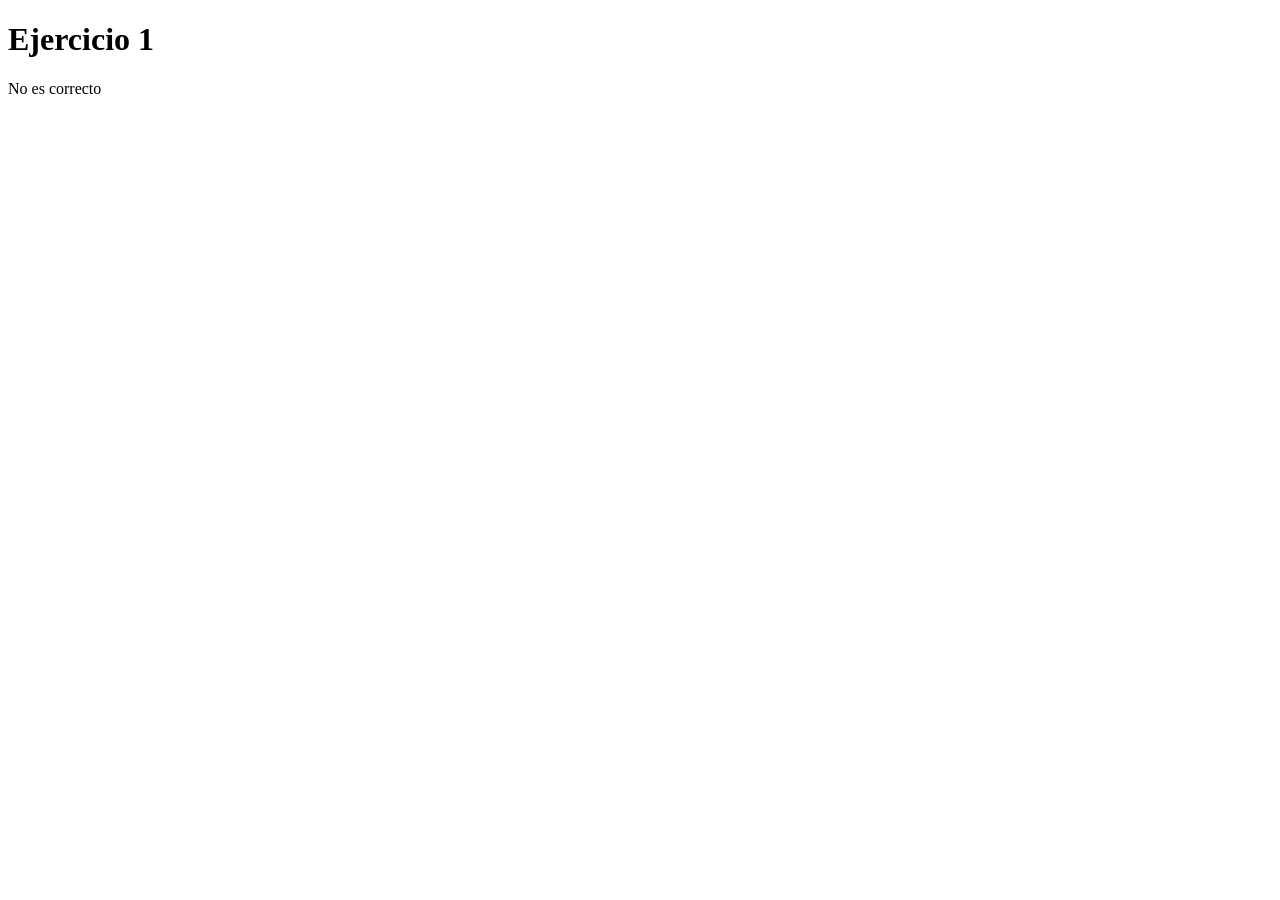
<file: Tecnologias_Web_Y_Moviles-main/Unidad 2/Guia de estudio N°1/eje1/index.html>
<!DOCTYPE html>
<html lang="es">
<head>
    <meta charset="UTF-8">
    <meta name="viewport" content="width=device-width, initial-scale=1.0">
    <title>1</title>
    
</head>
<body>
    <h1>Ejercicio 1</h1>
    <script src="JS/Ej1.js"></script>
</body>
</html>
</file>
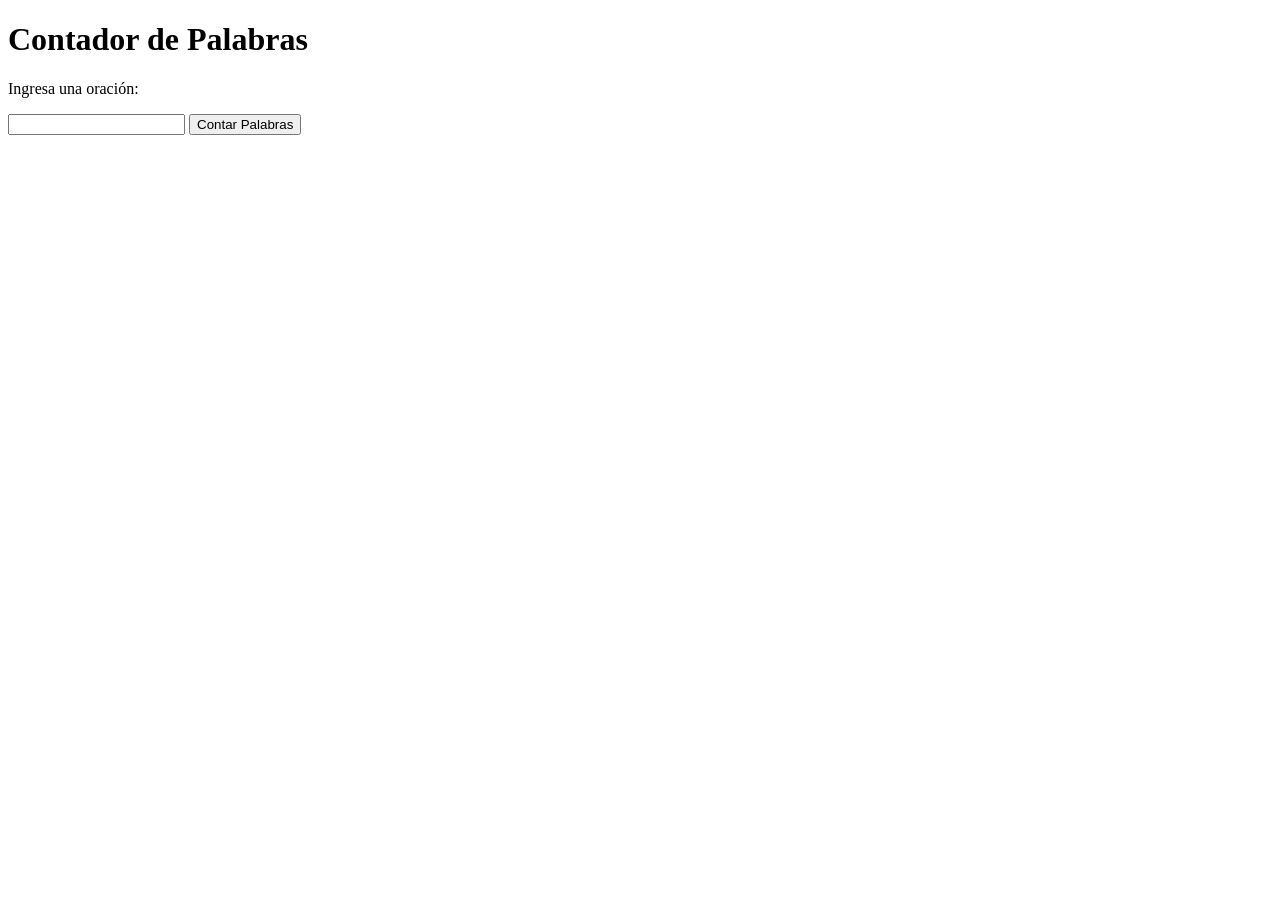
<file: Tecnologias_Web_Y_Moviles-main/Unidad 2/Guia de estudio N°1/eje2/index.html>
<!DOCTYPE html>
<html>
<head>
    <title>Contador de Palabras</title>
</head>
<body>
    <h1>Contador de Palabras</h1>
    <p>Ingresa una oración:</p>
    <input type="text" id="oracionIng">
    <button onclick="contarPalabras()">Contar Palabras</button>
    <p id="resultado"></p>

    <script src="JS/Ej2.js"></script>
</body>
</html>
</file>
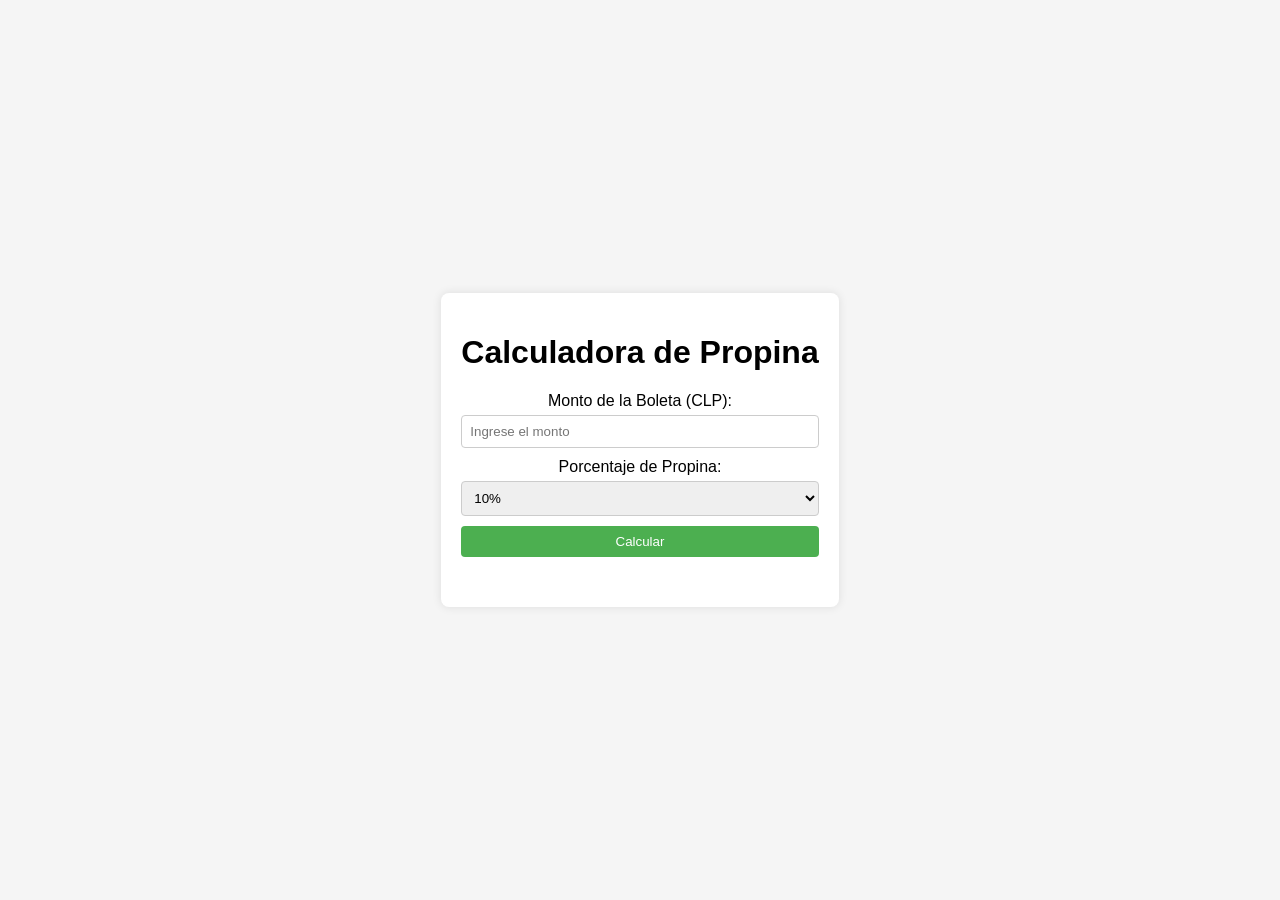
<file: Tecnologias_Web_Y_Moviles-main/Unidad 2/Retos/Reto 3/index.html>
<!DOCTYPE html>
<html lang="es">
<head>
  <meta charset="UTF-8">
  <meta name="viewport" content="width=device-width, initial-scale=1.0">
  <title>Calculadora de Propina</title>
  <link rel="stylesheet" href="styles.css">
</head>
<body>

  <div class="container">
    <h1>Calculadora de Propina</h1>
    <form id="tipForm">
      <label for="total">Monto de la Boleta (CLP): </label>
      <input type="text" id="total" placeholder="Ingrese el monto" required>
      
      <label for="Porcentaje">Porcentaje de Propina: </label>
      <select id="Porcentaje" required>
        <option value="10">10%</option>
        <option value="15">15%</option>
        <option value="20">20%</option>
      </select>
      
      <button type="button" onclick="calcularPropina()">Calcular</button>
    </form>
    
    <div id="resultado" style="display: none;">
      <h2>Resultado:</h2>
      <p id="propinaResultado">Propina: $0</p>
      <p id="totalResultado">Total a Pagar: $0</p>
    </div>
  </div>

  <script src="Reto_3.js"></script>
</body>
</html>
</file>
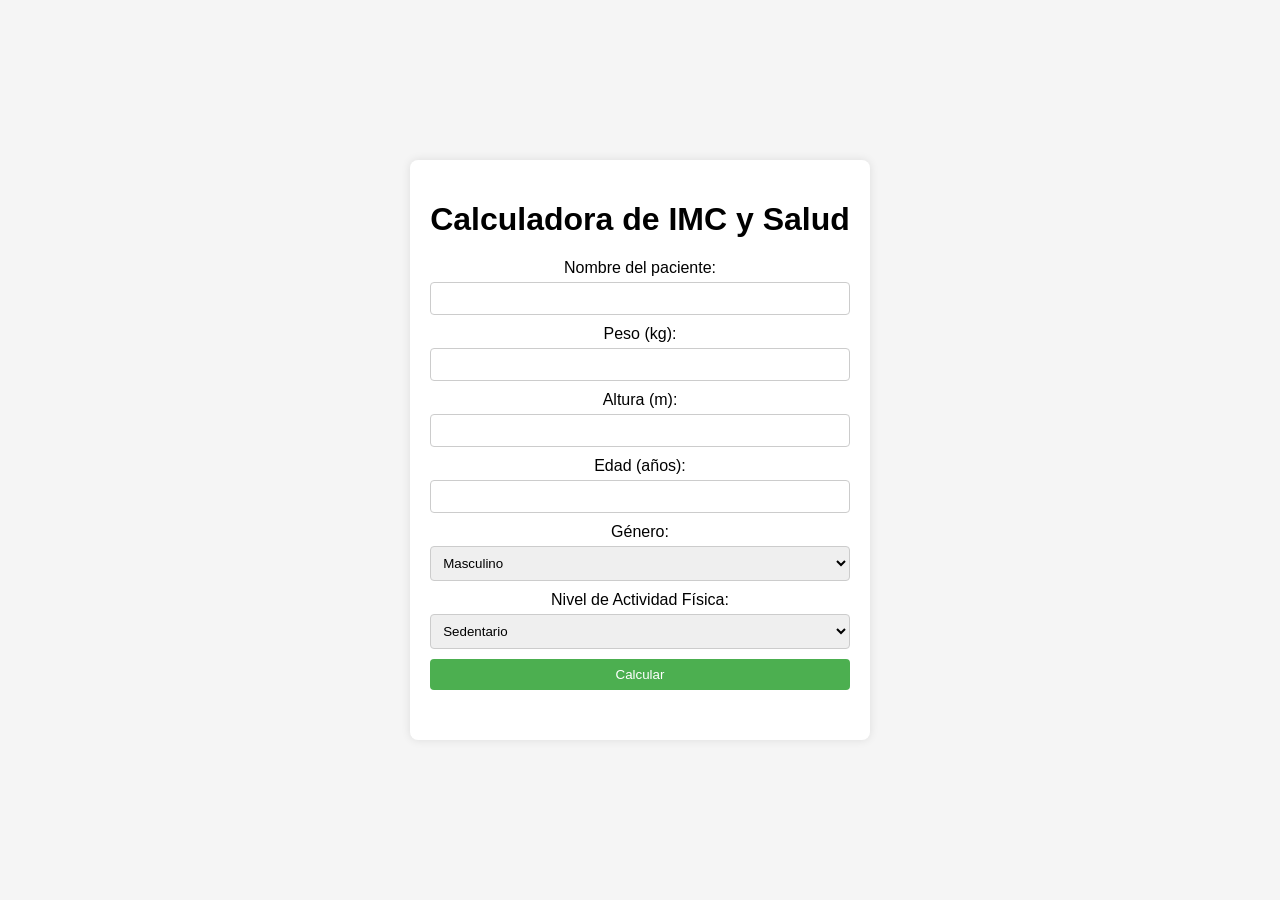
<file: Tecnologias_Web_Y_Moviles-main/Unidad 2/Retos/Reto 4/index.html>
<!DOCTYPE html>
<html lang="es">
<head>
  <meta charset="UTF-8">
  <meta name="viewport" content="width=device-width, initial-scale=1.0">
  <title>Calculadora de IMC y Salud</title>
  <link rel="stylesheet" href="styles.css">
</head>
<body>

  <div class="container">
    <h1>Calculadora de IMC y Salud</h1>
    <form id="healthForm">
      <label for="nombre">Nombre del paciente: </label>
      <input type="text" id="nombre" required>
      
      <label for="peso">Peso (kg): </label>
      <input type="number" id="peso" required>
      
      <label for="altura">Altura (m): </label>
      <input type="number" step="0.01" id="altura" required>
      
      <label for="edad">Edad (años): </label>
      <input type="number" id="edad" required>
      
      <label for="genero">Género: </label>
      <select id="genero" required>
        <option value="masculino">Masculino</option>
        <option value="femenino">Femenino</option>
      </select>
      
      <label for="actividad">Nivel de Actividad Física: </label>
      <select id="actividad" required>
        <option value="sedentario">Sedentario</option>
        <option value="moderado">Moderado</option>
        <option value="activo">Activo</option>
      </select>
      
      <button type="button" onclick="calcularSalud()">Calcular</button>
    </form>
    
    <div id="resultados" style="display: none;">
      <h2>Resultados:</h2>
      <p id="imcResultado">IMC: 0.0</p>
      <p id="clasificacionResultado">Clasificación: No disponible</p>
      <p id="gedResultado">Gasto Energético Diario: 0.0 kcal</p>
      <p id="estadoNutricionalResultado">Estado Nutricional: No disponible</p>
    </div>
  </div>

  <script src="Reto_N4.js"></script>
</body>
</html>
</file>
<file: Tecnologias_Web_Y_Moviles-main/Unidad 2/Retos/Reto 3/styles.css>
body {
    font-family: Arial, sans-serif;
    margin: 0;
    padding: 0;
    display: flex;
    justify-content: center;
    align-items: center;
    height: 100vh;
    background-color: #f5f5f5;
  }
  
  .container {
    background-color: #fff;
    padding: 20px;
    border-radius: 8px;
    box-shadow: 0 0 10px rgba(0, 0, 0, 0.1);
    text-align: center;
  }
  
  form {
    display: flex;
    flex-direction: column;
    margin-bottom: 20px;
  }
  
  label {
    margin-bottom: 5px;
  }
  
  input,
  select,
  button {
    margin-bottom: 10px;
    padding: 8px;
    border: 1px solid #ccc;
    border-radius: 4px;
  }
  
  button {
    cursor: pointer;
    background-color: #4caf50;
    color: #fff;
    border: none;
  }
  
  button:hover {
    background-color: #45a049;
  }
  
  #resultado {
    text-align: left;
  }
</file>
<file: Tecnologias_Web_Y_Moviles-main/Unidad 2/Retos/Reto 4/styles.css>
body {
    font-family: Arial, sans-serif;
    margin: 0;
    padding: 0;
    display: flex;
    justify-content: center;
    align-items: center;
    height: 100vh;
    background-color: #f5f5f5;
  }
  
  .container {
    background-color: #fff;
    padding: 20px;
    border-radius: 8px;
    box-shadow: 0 0 10px rgba(0, 0, 0, 0.1);
    text-align: center;
  }
  
  form {
    display: flex;
    flex-direction: column;
    margin-bottom: 20px;
  }
  
  label {
    margin-bottom: 5px;
  }
  
  input,
  select,
  button {
    margin-bottom: 10px;
    padding: 8px;
    border: 1px solid #ccc;
    border-radius: 4px;
  }
  
  button {
    cursor: pointer;
    background-color: #4caf50;
    color: #fff;
    border: none;
  }
  
  button:hover {
    background-color: #45a049;
  }
  
  #resultados {
    text-align: left;
  }
</file>
